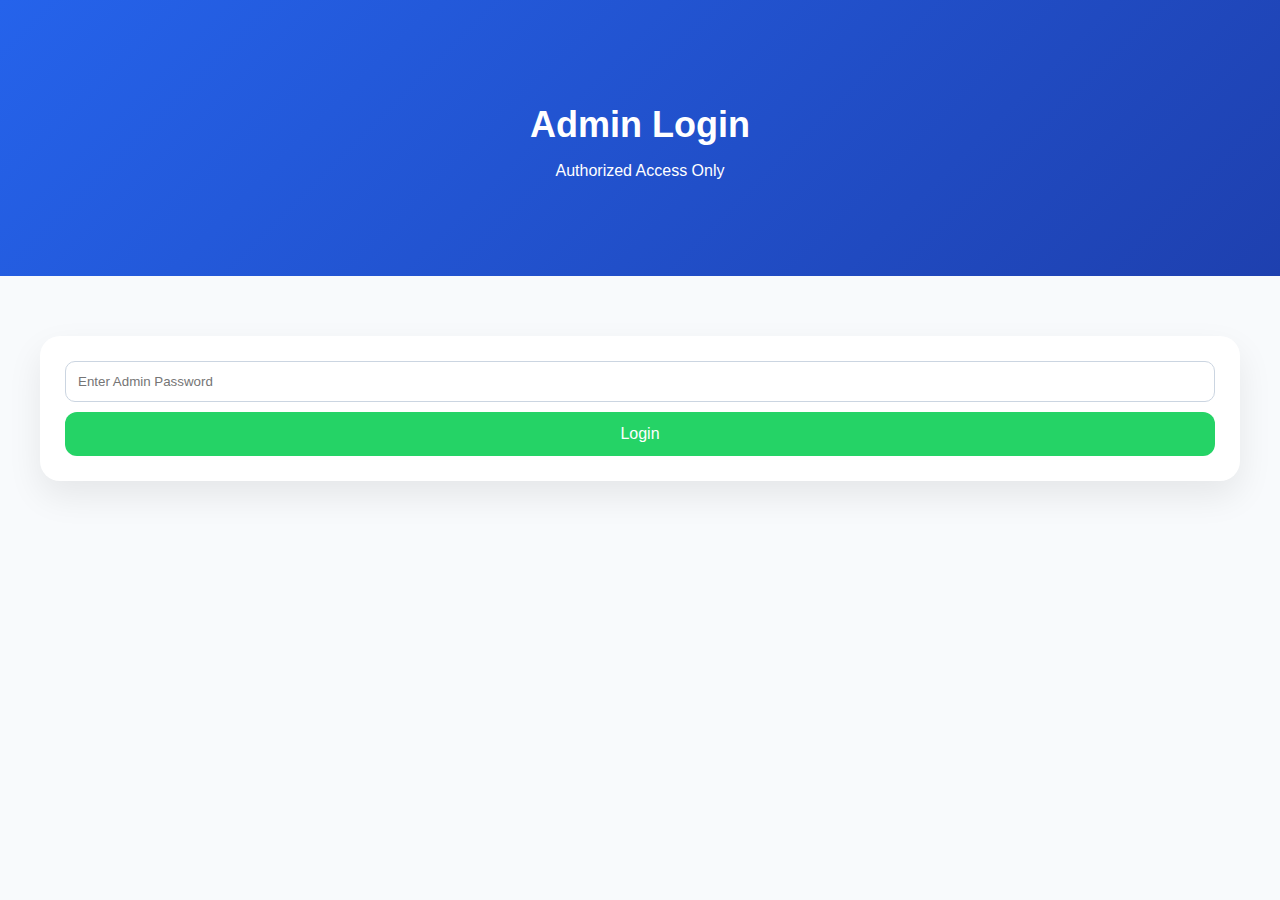
<file: admin.html>
<!DOCTYPE html>
<html>
<head>
  <title>Admin Panel - ScottySaaS</title>
  <link rel="stylesheet" href="style.css">
</head>
<body>

<section class="hero">
  <h1>Admin Login</h1>
  <p>Authorized Access Only</p>
</section>

<section class="products" id="loginBox">
  <div class="card">
    <input type="password" id="password" placeholder="Enter Admin Password">
    <button onclick="login()">Login</button>
  </div>
</section>

<section class="products" id="adminPanel" style="display:none;">
  <div class="card">
    <h3>Add New Product</h3>
    <input id="name" placeholder="Product Name">
    <input id="desc" placeholder="Description">
    <input id="price" placeholder="Price ($1 / $2)">
    <input id="image" placeholder="Image path (images/app.png)">
    <button onclick="addProduct()">Add Product</button>
    <br><br>
    <button onclick="logout()" style="background:#ef4444;">Logout</button>
  </div>
</section>

<script src="admin.js"></script>
</body>
</html>
</file>
<file: style.css>
* { box-sizing: border-box; }

body {
  margin: 0;
  font-family: "Inter", Arial, sans-serif;
  background: #f8fafc;
  color: #0f172a;
}

.topbar {
  background: #ffffff;
  padding: 16px 30px;
  box-shadow: 0 2px 15px rgba(0,0,0,0.06);
}

.logo {
  display: flex;
  align-items: center;
  gap: 10px;
  font-size: 22px;
  font-weight: 700;
}

.hero {
  padding: 80px 20px;
  text-align: center;
  background: linear-gradient(135deg, #2563eb, #1e40af);
  color: white;
}

.hero h1 {
  font-size: 36px;
  margin-bottom: 10px;
}

.products {
  display: grid;
  grid-template-columns: repeat(auto-fit, minmax(260px, 1fr));
  gap: 30px;
  padding: 60px 40px;
}

.card {
  background: white;
  border-radius: 20px;
  padding: 25px;
  box-shadow: 0 15px 35px rgba(0,0,0,.08);
  transition: transform 0.3s ease;
  text-align: center;
}

.card:hover {
  transform: translateY(-10px);
}

.card img {
  width: 100%;
  max-height: 160px;
  object-fit: contain;
}

.card h3 {
  margin: 15px 0 5px;
}

.price {
  font-size: 22px;
  font-weight: bold;
  margin: 10px 0;
}

button {
  width: 100%;
  padding: 13px;
  background: #25d366;
  border: none;
  border-radius: 12px;
  color: white;
  font-size: 16px;
  cursor: pointer;
}

button:hover {
  background: #1ebe5d;
}

input {
  width: 100%;
  padding: 12px;
  margin-bottom: 10px;
  border-radius: 10px;
  border: 1px solid #cbd5e1;
}

footer {
  background: #0f172a;
  color: white;
  text-align: center;
  padding: 22px;
}
</file>
